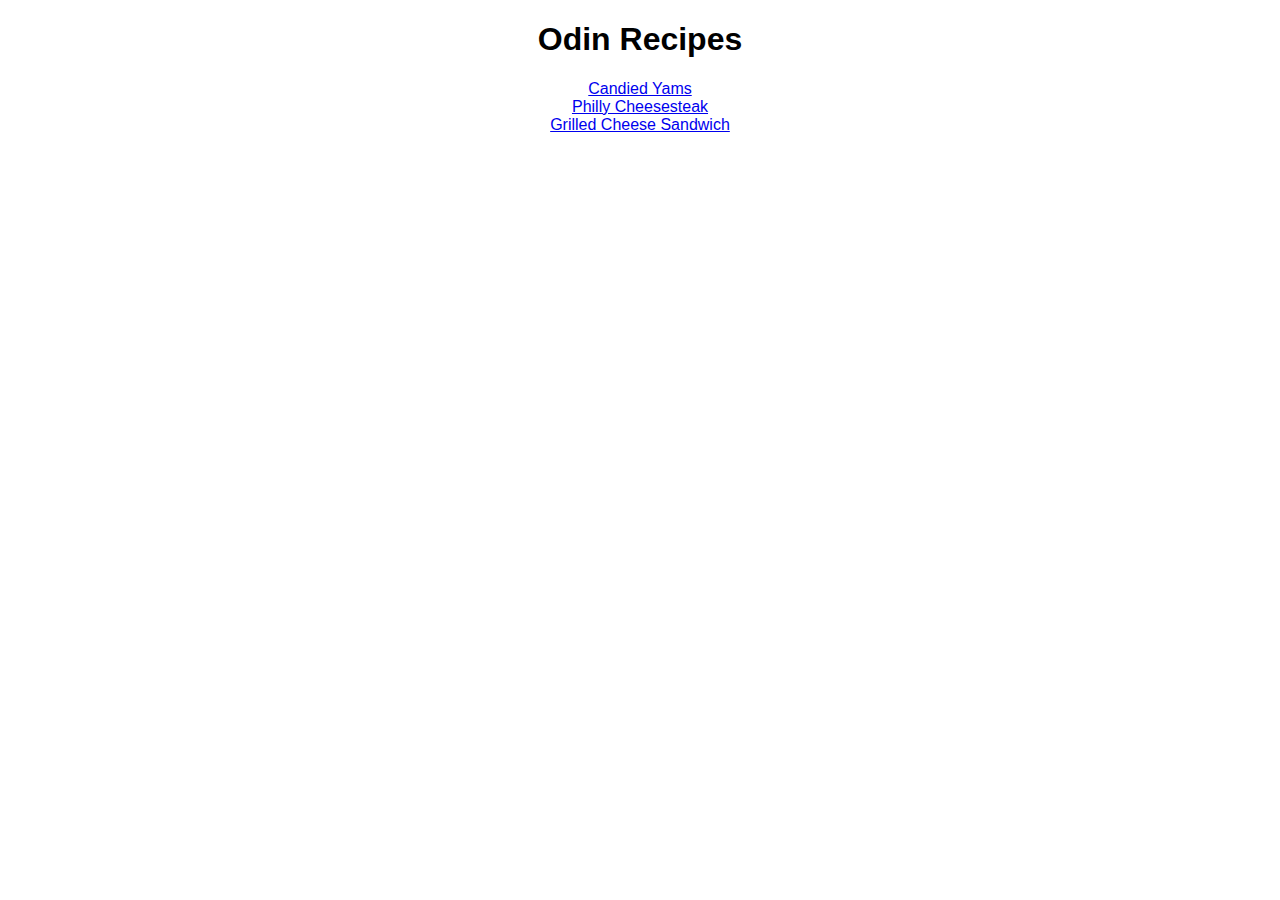
<file: index.html>
<!DOCTYPE html>
<html lang="en">
<head>
    <meta charset="UTF-8">
    <meta name="viewport" content="width=device-width, initial-scale=1.0">
    <link rel="stylesheet" href="style.css">
    <title>Odin Recipes</title>
</head>
<body>
    <h1 class="title">Odin Recipes</h1>

    <ul class="navigation">
        <li><a class="recLink" href="recipes/candied-yams.html">Candied Yams</a></li>
        <li><a class="recLink" href="recipes/philly-cheesesteak.html">Philly Cheesesteak</a></li>
        <li><a class="recLink" href="recipes/grilled-cheese-sandwich.html">Grilled Cheese Sandwich</a></li>
    </ul>

    
    
</body>
</html>
</file>
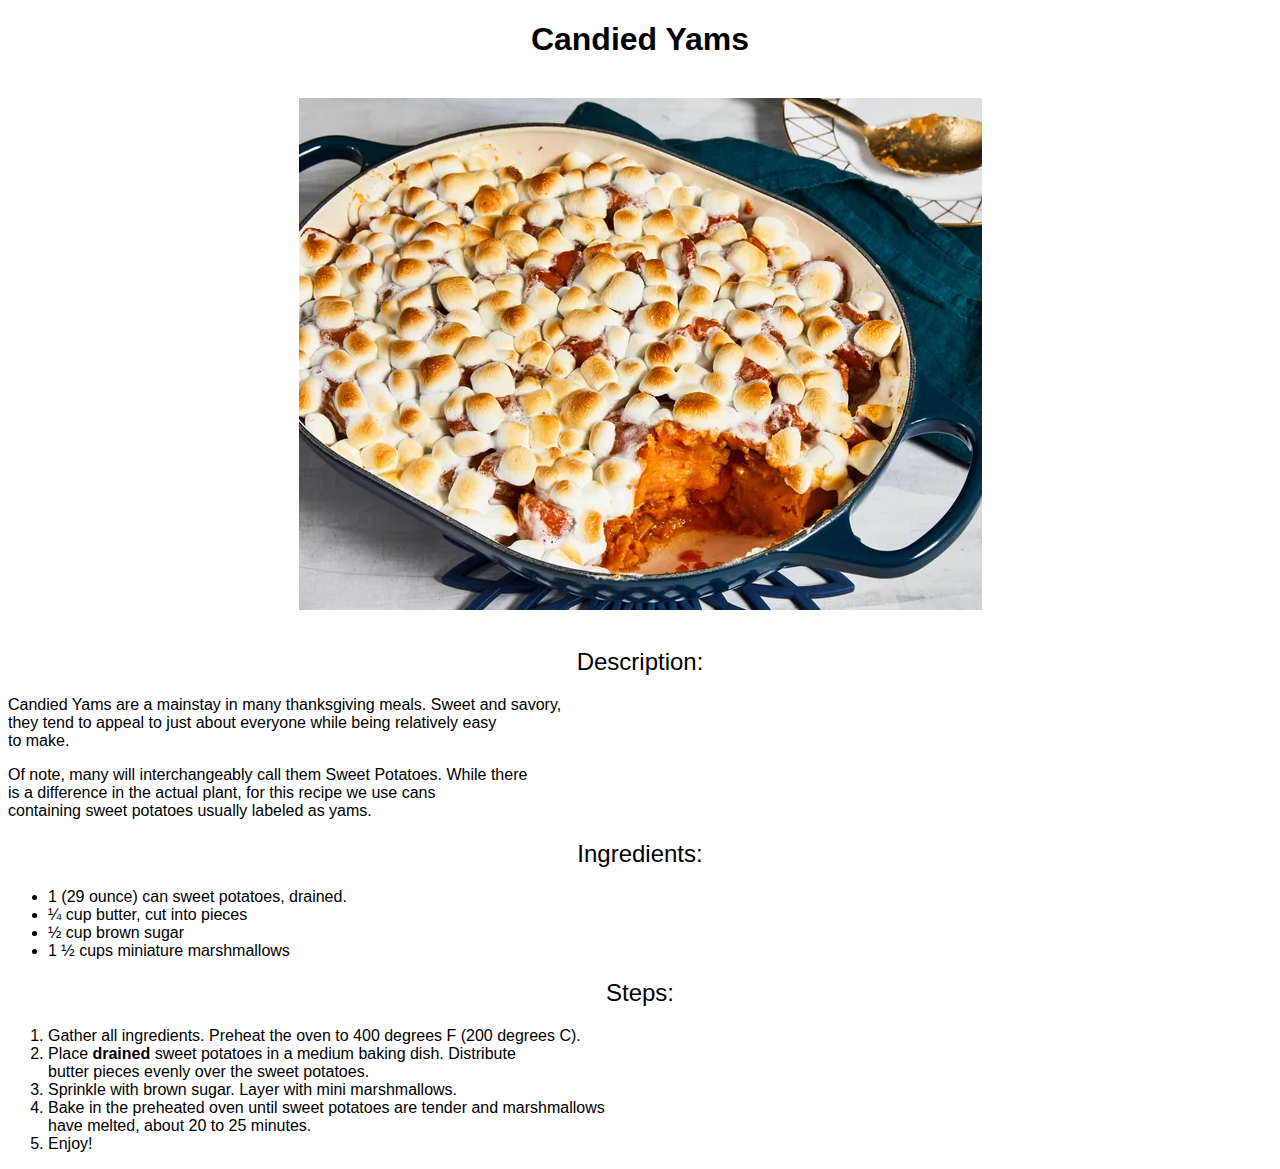
<file: recipes/candied-yams.html>
<!DOCTYPE html>
<html lang="en">
<head>
    <meta charset="UTF-8">
    <meta name="viewport" content="width=device-width, initial-scale=1.0">
    <link rel="stylesheet" href="../style.css">
    <title>Candied Yams Recipe</title>
</head>
<body>
    <h1 class="title">Candied Yams</h1><br>

    <img class="recImage" src="../images/26482-candied-yams-DDMFS-4x3-5712c174c6da403ebf554530361d00c6.webp" alt="Picture of a white dish filled with Candied Yams"> <br>

    <h2 class="title heading">Description:</h2>
    <p>Candied Yams are a mainstay in many thanksgiving meals. Sweet and savory, <br>
        they tend to appeal to just about everyone while being relatively easy <br>
        to make.</p>

    <p>Of note, many will interchangeably call them Sweet Potatoes. While there <br>
        is a difference in the actual plant, for this recipe we use cans <br>
        containing sweet potatoes usually labeled as yams.</p>

    <h2 class="title heading">Ingredients:</h2>
    <ul class="ingredient-list">
        <li>1 (29 ounce) can sweet potatoes, drained.</li>
        <li>¼ cup butter, cut into pieces</li>
        <li>½ cup brown sugar</li>
        <li>1 ½ cups miniature marshmallows</li>
    </ul>

    <h2 class="title heading">Steps:</h2>
    <ol class="instruction-list">
        <li>Gather all ingredients. Preheat the oven to 400 degrees F (200 degrees C).</li>
        <li>Place <strong>drained</strong> sweet potatoes in a medium baking dish. Distribute <br>
        butter pieces evenly over the sweet potatoes.</li>
        <li>Sprinkle with brown sugar. Layer with mini marshmallows.</li>
        <li>Bake in the preheated oven until sweet potatoes are tender and marshmallows <br>
        have melted, about 20 to 25 minutes.</li>
        <li>Enjoy!</li>
    </ol>
    
</body>
</html>
</file>
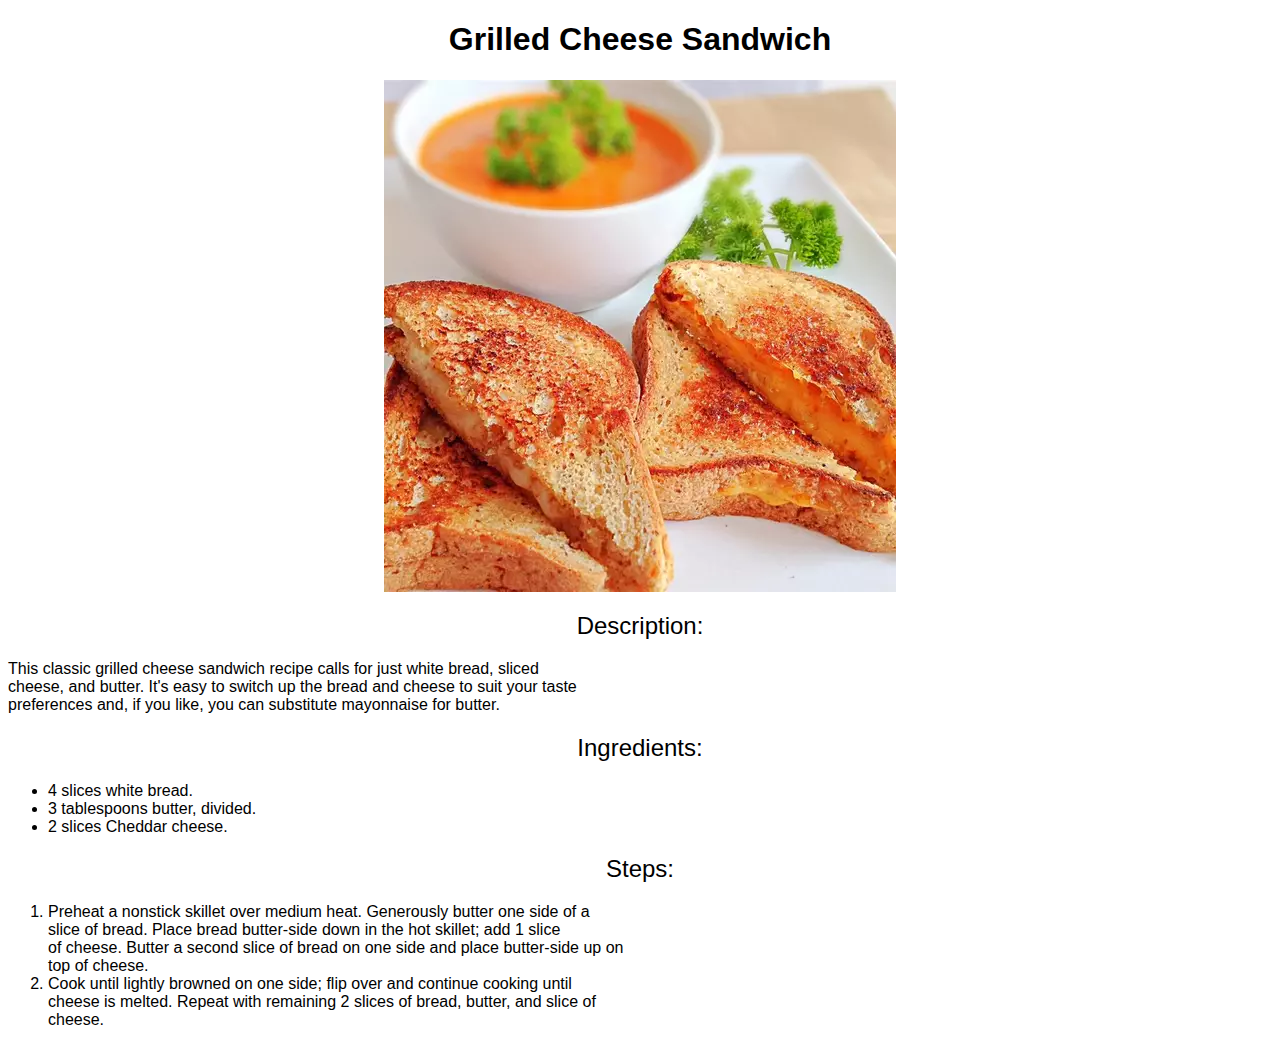
<file: recipes/grilled-cheese-sandwich.html>
<!DOCTYPE html>
<html lang="en">
<head>
    <meta charset="UTF-8">
    <meta name="viewport" content="width=device-width, initial-scale=1.0">
    <link rel="stylesheet" href="../style.css">
    <title>Grilled Cheese Sandwich</title>
</head>
<body>
    <h1 class="title">Grilled Cheese Sandwich</h1>

    <img class="recImage" src="../images/grilled-cheese.webp" alt="picture of two grilled cheese sandwich with bowl of tomato soup in the background">
    
    <h2 class="title heading">Description:</h2>
    <p>
        This classic grilled cheese sandwich recipe calls for just white bread, sliced <br>
        cheese, and butter. It's easy to switch up the bread and cheese to suit your taste <br>
        preferences and, if you like, you can substitute mayonnaise for butter. 
    </p>

    <h2 class="title heading">Ingredients:</h2>
    <ul class="ingredient-list">
        <li>4 slices white bread.</li>
        <li>3 tablespoons butter, divided.</li>
        <li>2 slices Cheddar cheese.</li>
    </ul>

    <h2 class="title heading">Steps:</h2>
    <ol class="instruction-list">
        <li>Preheat a nonstick skillet over medium heat. Generously butter one side of a <br>
            slice of bread. Place bread butter-side down in the hot skillet; add 1 slice <br>
            of cheese. Butter a second slice of bread on one side and place butter-side up on <br>
            top of cheese. </li>
        <li>Cook until lightly browned on one side; flip over and continue cooking until <br>
            cheese is melted. Repeat with remaining 2 slices of bread, butter, and slice of <br>
            cheese. </li>           
    </ol>
</body>
</html>
</file>
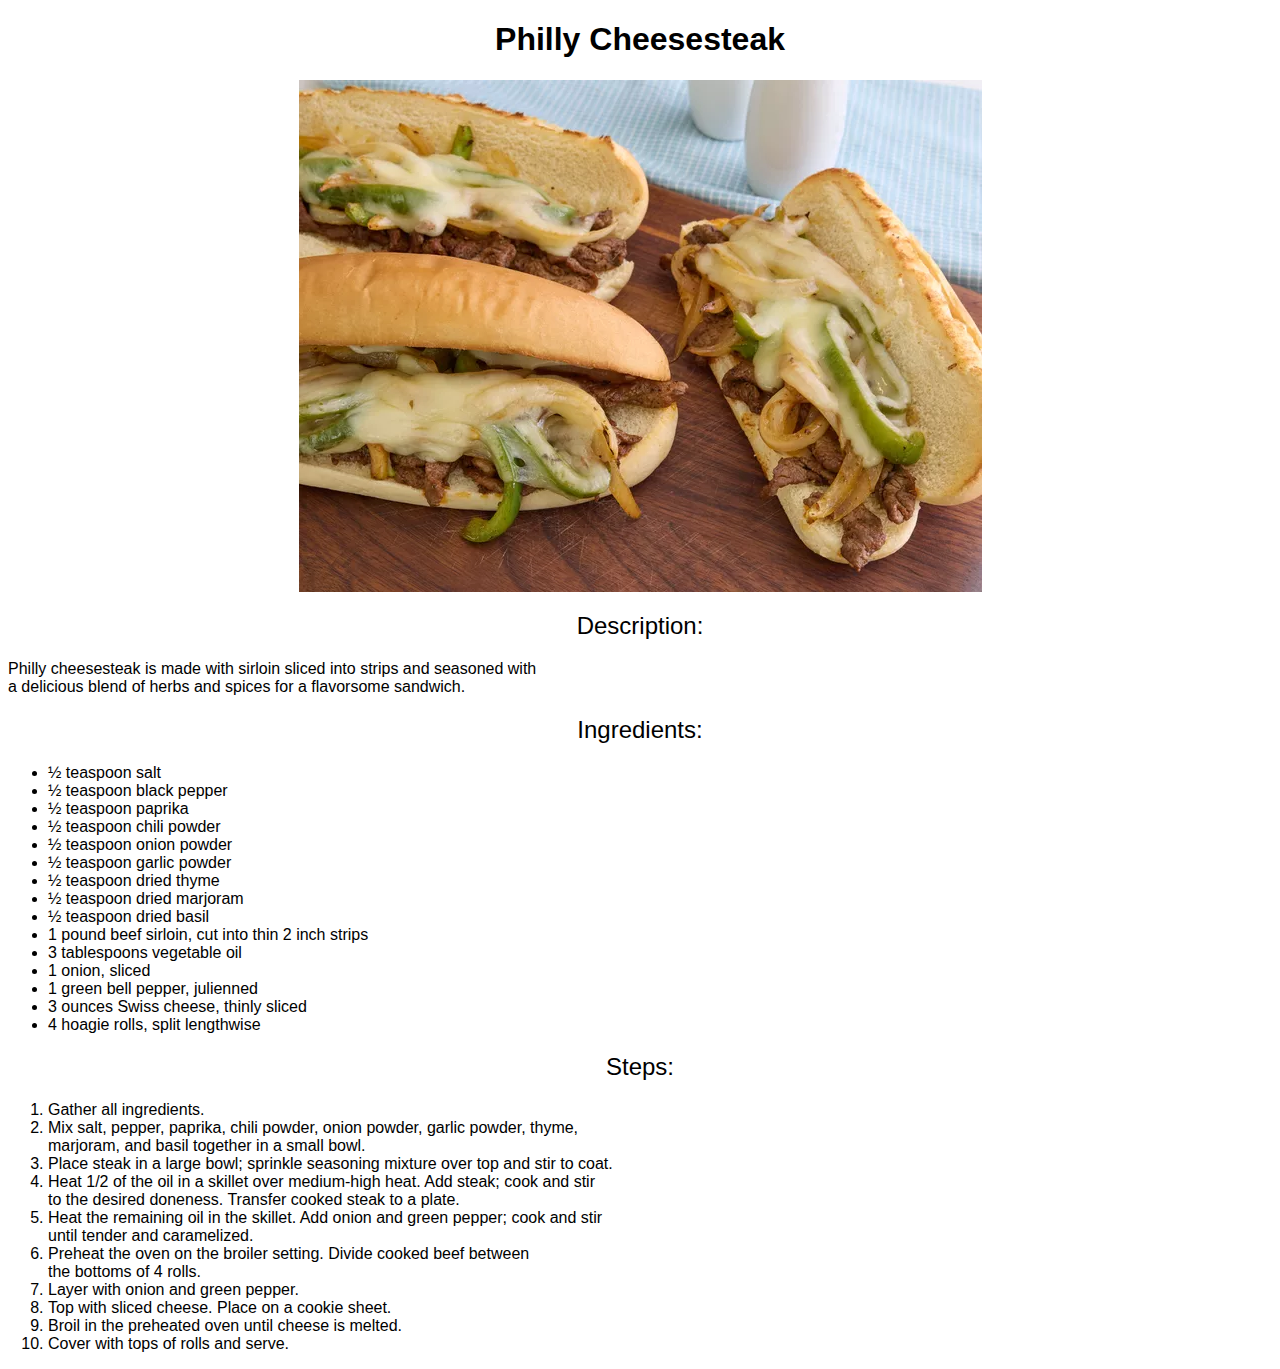
<file: recipes/philly-cheesesteak.html>
<!DOCTYPE html>
<html lang="en">
<head>
    <meta charset="UTF-8">
    <meta name="viewport" content="width=device-width, initial-scale=1.0">
    <link rel="stylesheet" href="../style.css">
    <title>Philly Cheesesteak</title>
</head>
<body>
    <h1 class="title">Philly Cheesesteak</h1>

    <img class="recImage" src="../images/AR-36621-philly-steak-sandwich-DDMFS-4x3-0375c25e8e554626a87131ee6f063655.webp" alt="image of three Philly Cheesesteak Sandwichs">

    <h2 class="title heading">Description:</h2>
    <p>Philly cheesesteak is made with sirloin sliced into strips and seasoned with <br>
        a delicious blend of herbs and spices for a flavorsome sandwich.</p>

    <h2 class="title heading">Ingredients:</h2>

    <ul class="ingredient-list">
        <li>½ teaspoon salt</li>
        <li>½ teaspoon black pepper</li>
        <li>½ teaspoon paprika</li>
        <li>½ teaspoon chili powder</li>
        <li>½ teaspoon onion powder</li>
        <li>½ teaspoon garlic powder</li>
        <li>½ teaspoon dried thyme</li>
        <li>½ teaspoon dried marjoram</li>
        <li>½ teaspoon dried basil</li>
        <li>1 pound beef sirloin, cut into thin 2 inch strips</li>
        <li>3 tablespoons vegetable oil</li>
        <li>1 onion, sliced</li>
        <li>1 green bell pepper, julienned</li>
        <li>3 ounces Swiss cheese, thinly sliced</li>
        <li>4 hoagie rolls, split lengthwise</li>
        
    </ul>

    <h2 class="title heading">Steps:</h2>

    <ol class="instruction-list">
        <li>Gather all ingredients.</li>
        <li>Mix salt, pepper, paprika, chili powder, onion powder, garlic powder, thyme,<br>
             marjoram, and basil together in a small bowl. </li>
        <li>Place steak in a large bowl; sprinkle seasoning mixture over top and stir to coat.</li>
        <li>Heat 1/2 of the oil in a skillet over medium-high heat. Add steak; cook and stir <br>
            to the desired doneness. Transfer cooked steak to a plate.</li>
        <li>Heat the remaining oil in the skillet. Add onion and green pepper; cook and stir <br>
            until tender and caramelized.</li>
        <li>Preheat the oven on the broiler setting. Divide cooked beef between <br>
            the bottoms of 4 rolls. </li> 
        <li>Layer with onion and green pepper.</li>
        <li>Top with sliced cheese. Place on a cookie sheet.</li>
        <li>Broil in the preheated oven until cheese is melted.</li>
        <li>Cover with tops of rolls and serve.</li>
    </ol>
</body>
</html>
</file>
<file: style.css>
body {
    font-family: Arial, Helvetica, sans-serif;
}

.navigation {
    text-align: center;
    list-style: none;
    /* margin-left: -30px; */
    padding: 0; /* eliminates slight margin/padding from list  */
}

.title {
    font-family: Impact, Haettenschweiler, 'Arial Narrow Bold', sans-serif;
    font-weight: bolder;
    text-align: center;
}

.title.heading {
    font-weight: lighter;
}

.recImage {
    display: block;
    margin-left: auto;
    margin-right: auto;
}
</file>
